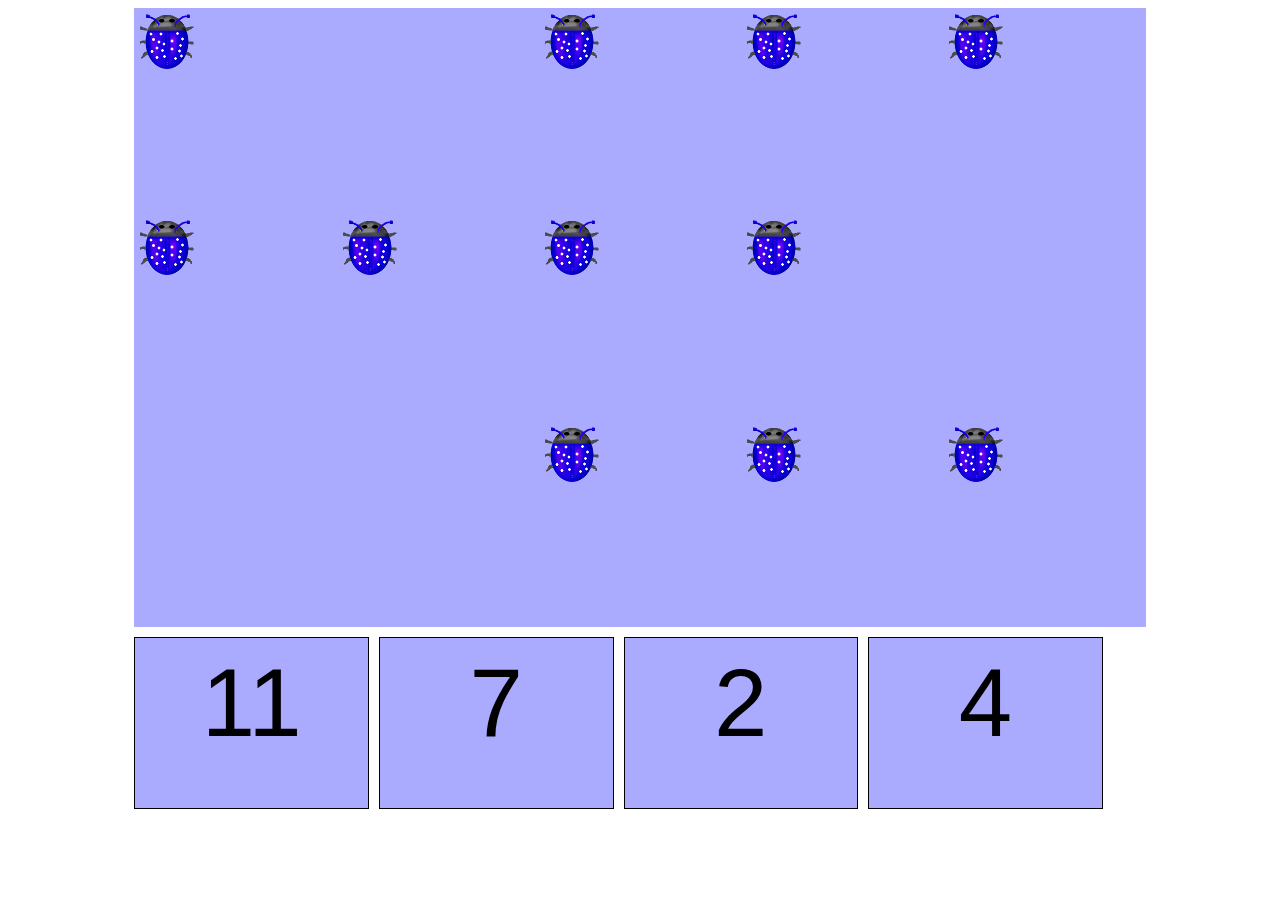
<file: static/simple_numbers/index.html>
<html>
<head>
<meta http-equiv="Content-Type" content="text/html; charset=utf-8" />
<script language='javascript' src='jquery-1.4.2.js'></script>
<script language='javascript' src='../game.js'></script>
<script language='javascript' src='numbers.js'></script>

<link rel="stylesheet" type="text/css" href="numbers.css">

<script language='javascript'>
  $(document).ready(function() {start_game()});
</script>

</head>
<body>
<div id='numbers_objects'>
<img src="bug64.png">
</div>

<div id='number_selections'>
<div id='number_selection0'>X</div>
<div id='number_selection1'>Y</div>
<div id='number_selection2'></div>
<div id='number_selection3'></div>
</div>
<div id='correct'>
<img src="correct.png"></img>CORRECT
</div>
<div id='incorrect'>
<img src="incorrect.png"></img>INCORRECT
</div>

</body>
</html>
</file>
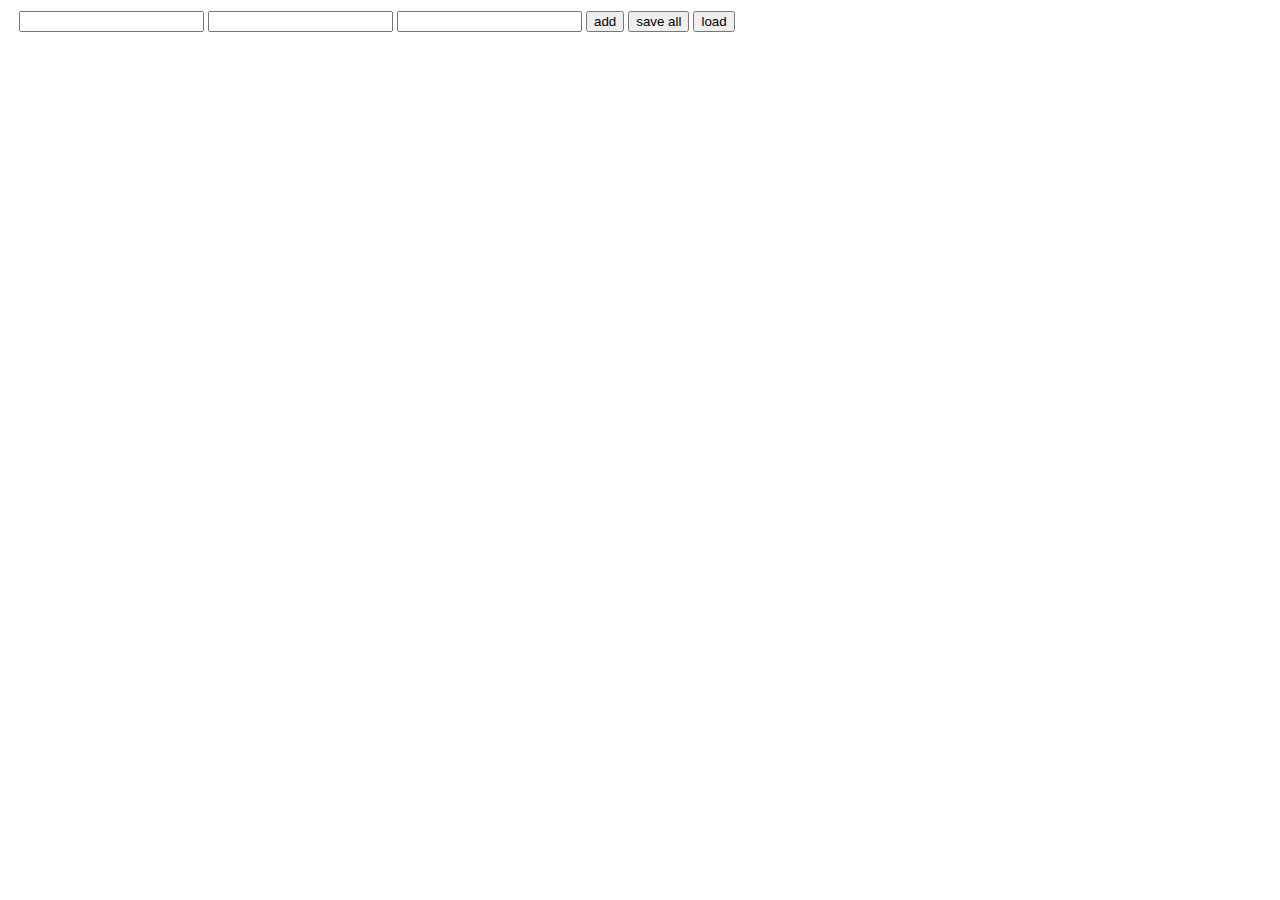
<file: static/voc_edit/index.html>
<html>
<head>
<meta http-equiv="Content-Type" content="text/html; charset=utf-8" />
<script language='javascript' src='jquery-1.4.2.js'></script>
<script language='javascript' src='edit.js'></script>

<link rel="stylesheet" type="text/css" href="edit.css">
</head>
<body>


<form name='voc_form' method='post'>
  <input type='hidden' name='lesson' value='[["table","Tisch"],["door","Tür"]]' id="voc_form_content">
</form>

<form>
<table id="vocabularies">
  <tr id="vocabularies_head">
  <td></td>
  <td></td>
  <td>
    <input type='text' id='voc_0' />
  </td>
  <td>
    <input type='text' id='voc_1' />
  </td>
  <td>
    <input type='text' id='voc_2' />
  </td>
  <td>
  <input type='submit' value='add' onclick='javascript: return add_voc();'/>
  </td>
  <td>
  <input type='submit' value='save all' onclick='javascript: return save_vocs();'/>
  <input type='submit' value='load' onclick='javascript: return load_vocs();'/>
  </td>
  </tr>
</table>
</form>
<script language='javascript'>
$(document).ready(function() {load_vocs()});
</script>
</body>
</html>
</file>
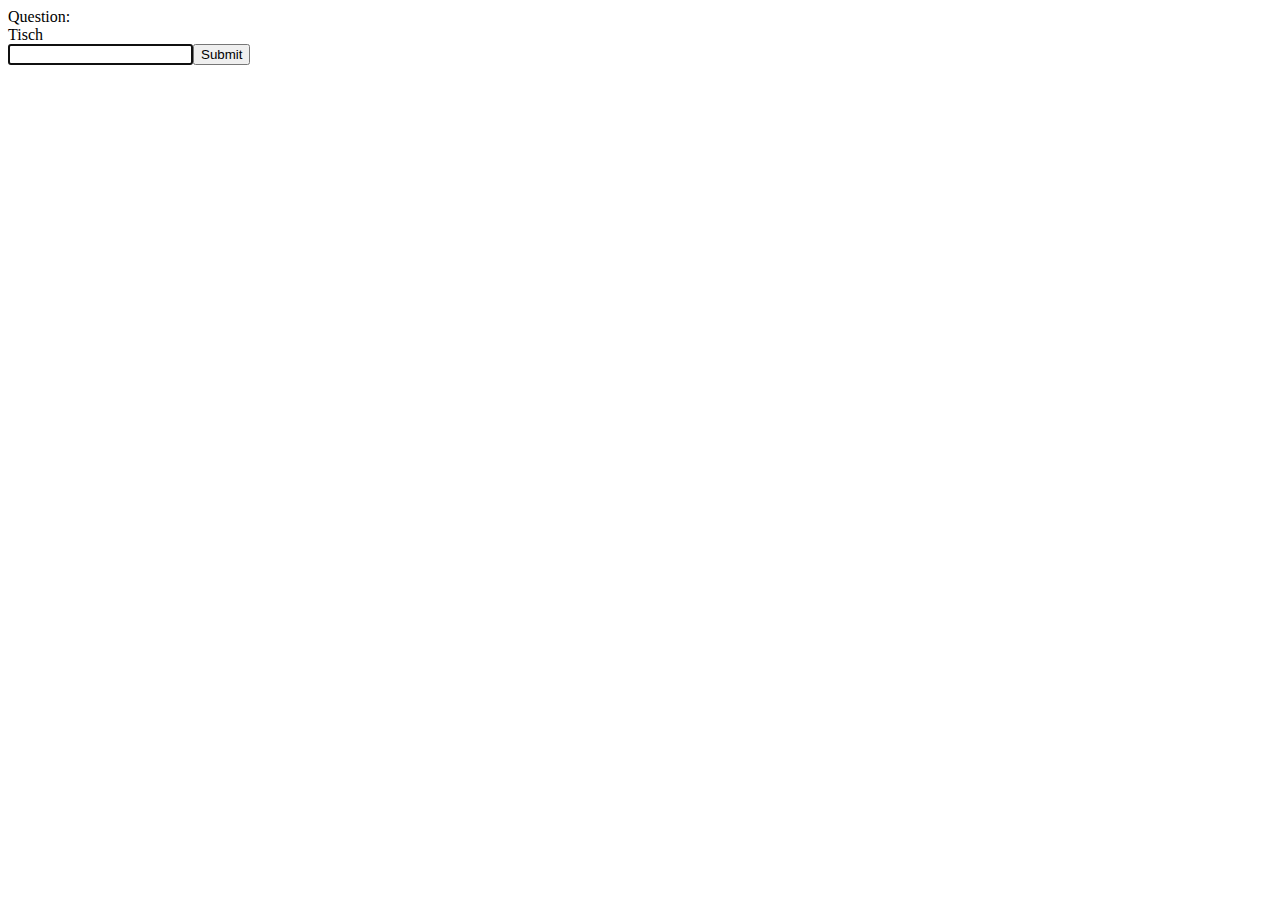
<file: static/voc_play/index.html>
<html>
<head>
<meta http-equiv="Content-Type" content="text/html; charset=utf-8" />
<script language='javascript' src='jquery-1.4.2.js'></script>
<script language='javascript' src='../game.js'></script>
<script language='javascript' src='play.js'></script>

<link rel="stylesheet" type="text/css" href="play.css">

<script language='javascript'>
  var vocs=[
   ["Stuhl","chair"],
   ["Tisch","table"],
   ["sitzen","sit"],
   ["Spiel","game"],
   ["Drucker","printer"]
  ];


  $(document).ready(function() {init_game(vocs);start_game()});
</script>

</head>
<body>
<form name='voc_form' method='post'>
  <input type='hidden' name='lesson' value='[["table","Tisch"],["door","Tür"]]' id="voc_form_content">
</form>


Question:
<div id='question'>
question
</div>

<div id='answer'>
</div>
<div id='correct'>
<img src="correct.png"></img>CORRECT
</div>
<div id='incorrect'>
<img src="incorrect.png"></img>INCORRECT
</div>

</body>
</html>
</file>
<file: static/simple_numbers/numbers.css>
#numbers_objects {
  width:80%;
  height:70%;
  background-color:#AAF;
  margin:0 auto;
}


#number_selections {
  width:80%;
  margin:0 auto;
}

#number_selections div
{
  width:21%;
  height:17%;
  background-color:#AAF;
  float:left;	
  margin-right:10px;
  margin-top:10px;
  text-align:center;	

  display:inline-block;
  padding:1% 1% 1% 1%;
  border:1px solid black;
  font-size:600%;
  font-family:Helvetica;
}

#number_selections div:hover {
  background-color:#c89831;
}

#correct, #incorrect {
  position:absolute;
  top:10%;
  width:20%;
  height:30%;
  background-color:#BBF;
  left:40%;
  filter: alpha(opacity=50, style=0);
  -moz-opacity: 50%; 
}
</file>
<file: static/voc_edit/edit.css>
table.vocabularies {
  border:1px solid black;
}
</file>
<file: static/voc_play/play.css>
#correct, #incorrect {
  position:absolute;
  top:150px;
  width:300px;
  height:200px;
  background-color:#BBF;
  left:40%;
}
</file>
